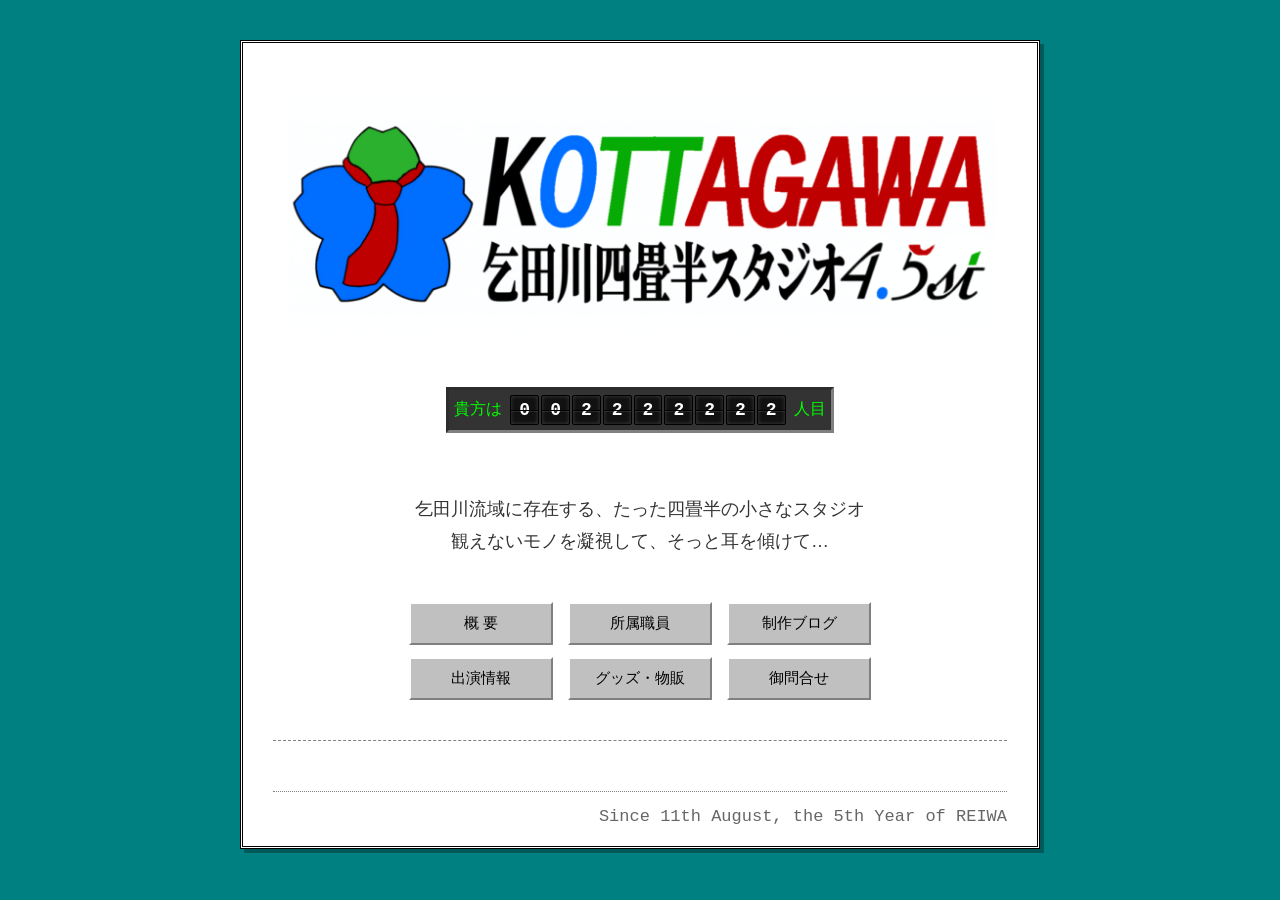
<file: index.html>
<!DOCTYPE html>
<html lang="ja">
<head>
<meta charset="UTF-8">
<meta name="viewport" content="width=device-width, initial-scale=1, minimum-scale=1, maximum-scale=5">
<title>乞田川四畳半スタジオ 4.5st</title>
<link rel="stylesheet" href="style.css">
</head>
<body class="is-home">
  <div id="site-box">
    <div class="home-header-area">
      <a href="index.html">
        <img alt="乞田川四畳半スタジオ 4.5st" class="logo-top" src="KOTTAGAWA_LOGO.PNG">
      </a><br>
      <div class="counter-container">
        <span class="counter-title">貴方は</span>
        <div class="flip-digits" id="retro-counter"><span class="digit">0</span><span class="digit">0</span><span class="digit">0</span><span class="digit">0</span><span class="digit">0</span><span class="digit">0</span><span class="digit">0</span><span class="digit">0</span><span class="digit">0</span></div>
        <span class="counter-title" style="margin-right: 0; margin-left: 8px;">人目</span>
      </div>
      <div class="catch-copy">
        乞田川流域に存在する、たった四畳半の小さなスタジオ<br>
        観えないモノを凝視して、そっと耳を傾けて…
      </div>
      <div class="button-group-top">
        <div class="btn-row">
          <a class="btn-top" href="about.html">概 要</a>
          <a class="btn-top" href="staff.html">所属職員</a>
          <a class="btn-top" href="blog.html">制作ブログ</a>
        </div>
        <div class="btn-row">
          <a class="btn-top" href="live.html">出演情報</a>
          <a class="btn-top" href="goods.html">グッズ・物販</a>
          <a class="btn-top" href="contact.html">御問合せ</a>
        </div>
      </div>
    </div>
    <div class="site-footer">Since 11th August, the 5th Year of REIWA</div>
  </div>

  <script>
    // ★桁数を9桁に変更
    const DIGIT_COUNT = 9;
    const counterKey = "kottagawa_studio_official_pv_v1";

    function runFlipAnimation(targetNumber) {
      const counterDiv = document.getElementById("retro-counter");
      if (!counterDiv) return;
      const targetStr = Math.min(targetNumber, Math.pow(10, DIGIT_COUNT) - 1).toString().padStart(DIGIT_COUNT, '0');
      const spans = counterDiv.getElementsByClassName("digit");
      const fixed = new Array(DIGIT_COUNT).fill(false);

      for(let i = 0; i < DIGIT_COUNT; i++) {
        setTimeout(() => { fixed[i] = true; spans[i].innerText = targetStr[i]; }, 500 + (i * 500));
      }

      const interval = setInterval(() => {
        let allFixed = true;
        for (let i = 0; i < DIGIT_COUNT; i++) {
          if (!fixed[i]) {
            allFixed = false;
            let currentNum = parseInt(spans[i].innerText || 0, 10);
            spans[i].innerText = (currentNum + 1) % 10;
          }
        }
        if (allFixed) clearInterval(interval);
      }, 80);
    }

    const apiUrl = "https://countapi.mileshilliard.com/api/v1/hit/" + counterKey;
    fetch(apiUrl).then(r => r.json()).then(data => {
      let val = parseInt(data.value, 10) || 1; 
      setTimeout(() => runFlipAnimation(val), 250);
    }).catch(e => {
      let localCount = parseInt(localStorage.getItem(counterKey) || "0", 10) + 1;
      localStorage.setItem(counterKey, localCount); 
      setTimeout(() => runFlipAnimation(localCount), 250);
    });
  </script>
</body>
</html>
</file>
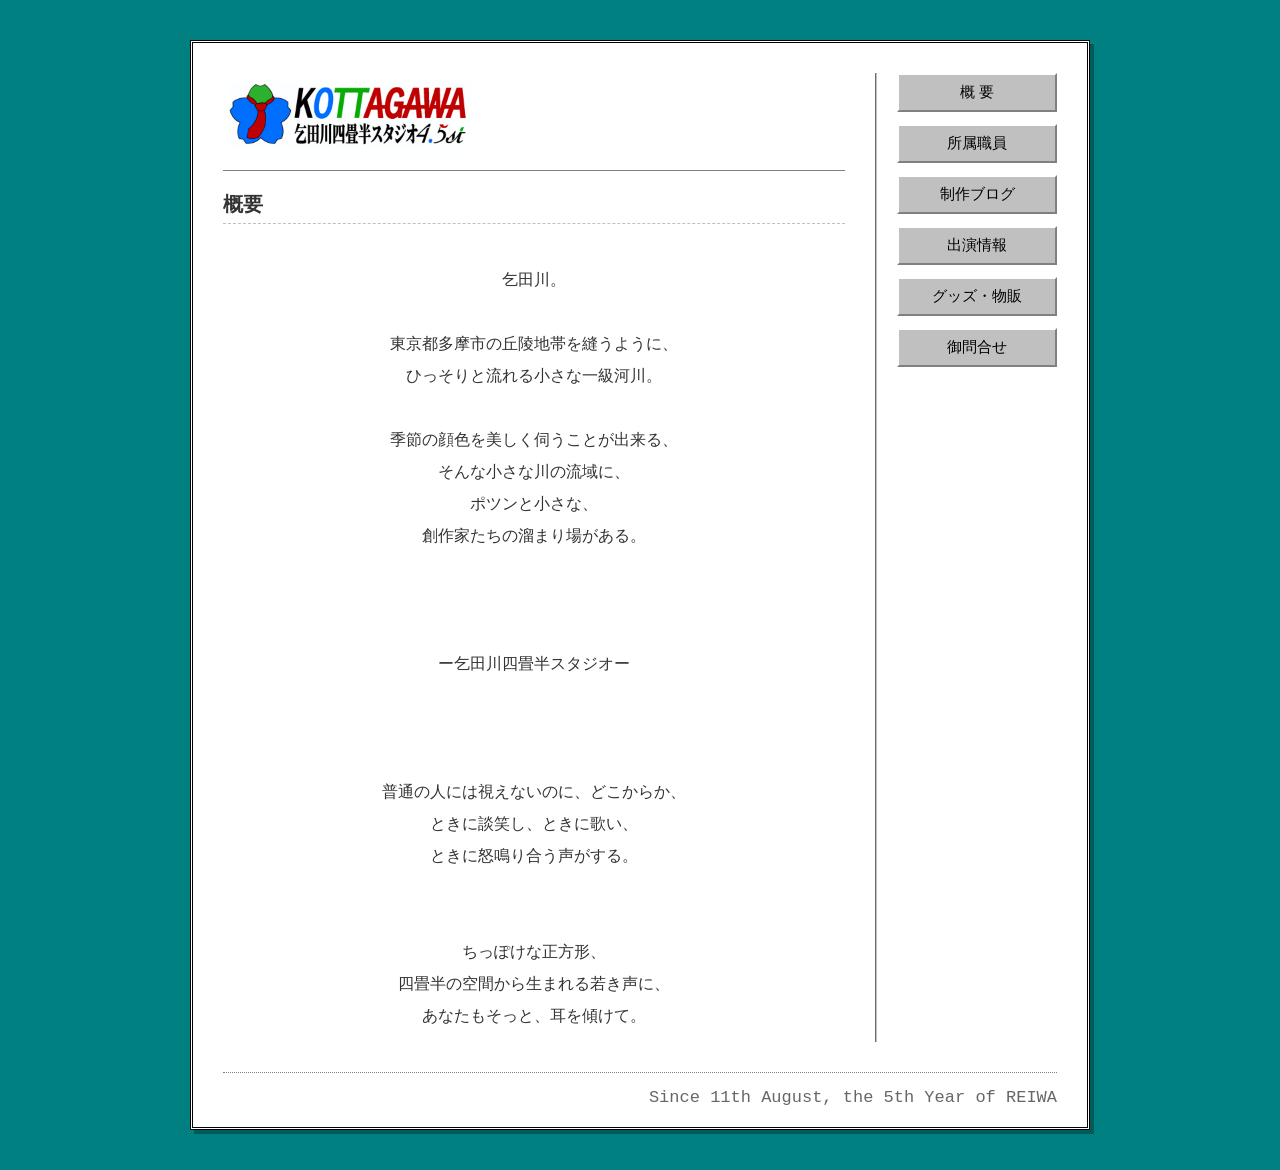
<file: about.html>
<!DOCTYPE html>
<html lang="ja">
<head>
<meta charset="UTF-8">
<meta name="viewport" content="width=device-width, initial-scale=1, minimum-scale=1, maximum-scale=5">
<title>概要 - 乞田川四畳半スタジオ 4.5st</title>
<link rel="stylesheet" href="style.css">
</head>
<body class="is-not-home">
  <div id="site-box">
    <div class="content-wrapper">
      <div class="left-content">
        <div class="page-logo-area">
          <a href="index.html">
            <img alt="乞田川四畳半スタジオ 4.5st" class="logo-page" src="KOTTAGAWA_LOGO.PNG">
          </a>
        </div>

        <div class="direct-page-title">概要</div>
        <div class="direct-page-content">
          乞田川。<br><br>
          東京都多摩市の丘陵地帯を縫うように、<br>
          ひっそりと流れる小さな一級河川。<br><br>
          季節の顔色を美しく伺うことが出来る、<br>そんな小さな川の流域に、<br>
          ポツンと小さな、<br>創作家たちの溜まり場がある。<br><br><br><br>

          ー乞田川四畳半スタジオー<br><br><br><br>

          普通の人には視えないのに、どこからか、<br>
          ときに談笑し、ときに歌い、<br>ときに怒鳴り合う声がする。<br><br><br>
          ちっぽけな正方形、<br>四畳半の空間から生まれる若き声に、<br>
          あなたもそっと、耳を傾けて。<br>
        </div>
      </div>

      <div class="right-sidebar">
        <div class="button-group-side">
          <a class="btn-side" href="about.html">概 要</a>
          <a class="btn-side" href="staff.html">所属職員</a>
          <a class="btn-side" href="blog.html">制作ブログ</a>
          <a class="btn-side" href="live.html">出演情報</a>
          <a class="btn-side" href="goods.html">グッズ・物販</a>
	  <a class="btn-side" href="contact.html">御問合せ</a>

          
        </div>
      </div>
    </div>
    <div class="site-footer">Since 11th August, the 5th Year of REIWA</div>
  </div>
</body>
</html>
</file>
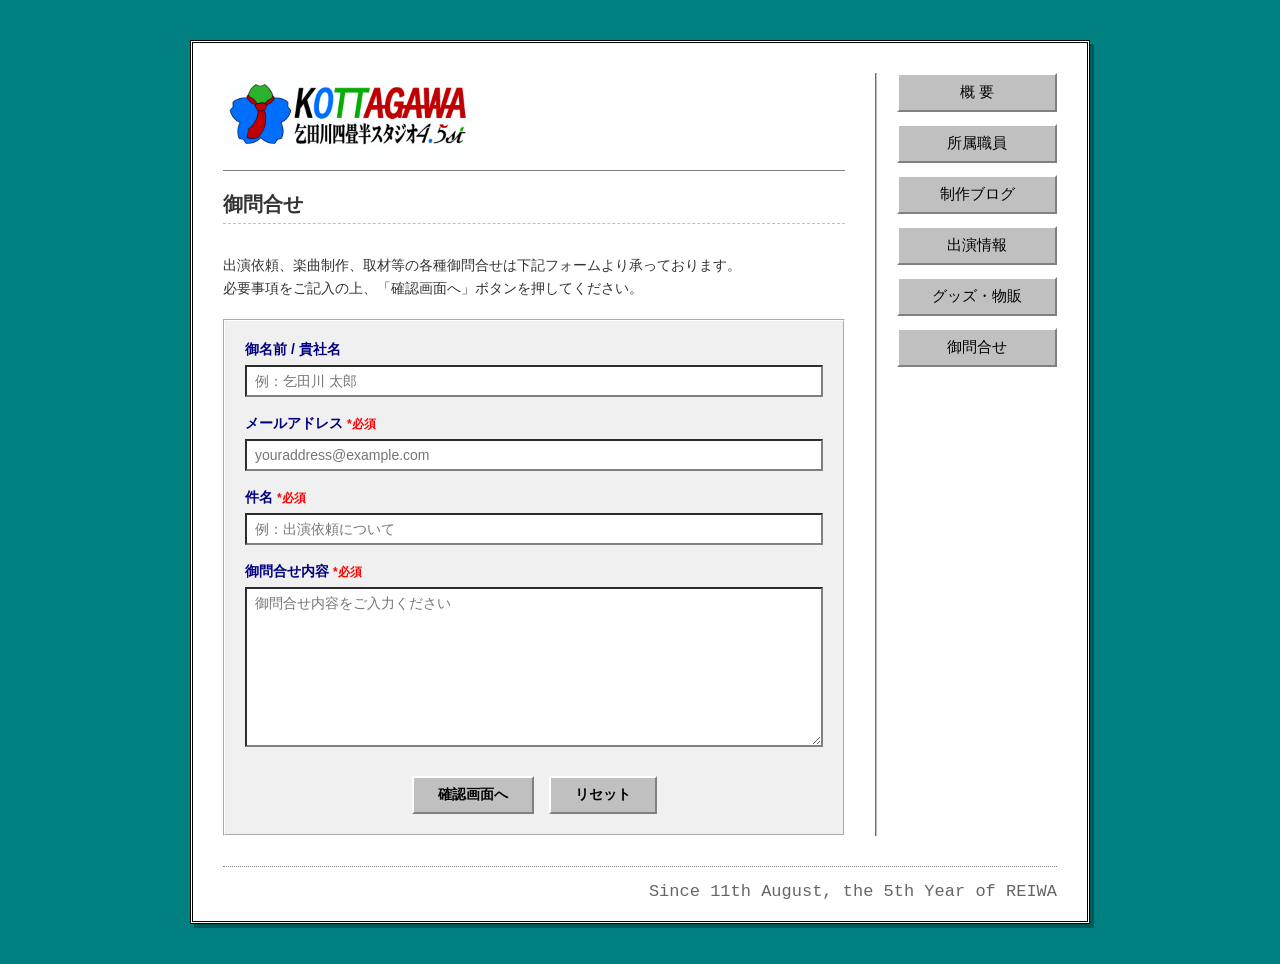
<file: contact.html>
<!DOCTYPE html>
<html lang="ja">
<head>
<meta charset="UTF-8">
<meta name="viewport" content="width=device-width, initial-scale=1, minimum-scale=1, maximum-scale=5">
<title>御問合せ - 乞田川四畳半スタジオ 4.5st</title>
<link rel="stylesheet" href="style.css">
<style>
  /* 90年代レトロフォーム専用装飾 */
  .contact-box {
    background-color: #f0f0f0;
    border: 2px groove #ffffff;
    padding: 20px;
    margin-top: 15px;
    box-sizing: border-box;
  }
  .form-group {
    margin-bottom: 18px;
  }
  .form-label {
    display: block;
    font-weight: bold;
    font-size: 14px;
    margin-bottom: 6px;
    color: #000080;
  }
  .required-badge {
    color: #ff0000;
    font-size: 12px;
    margin-left: 4px;
  }
  .form-input, .form-textarea {
    width: 100%;
    padding: 6px 8px;
    font-family: inherit;
    font-size: 14px;
    border: 2px inset #808080;
    background-color: #ffffff;
    box-sizing: border-box;
    border-radius: 0;
  }
  .form-input:focus, .form-textarea:focus {
    outline: none;
    background-color: #fffffa;
  }
  .form-textarea {
    height: 160px;
    resize: vertical;
  }
  .form-actions {
    text-align: center;
    margin-top: 25px;
    display: flex;
    justify-content: center;
    gap: 15px;
    flex-wrap: wrap;
  }
  .btn-retro {
    background-color: #c0c0c0;
    border: 2px solid;
    border-color: #ffffff #808080 #808080 #ffffff;
    color: #000000;
    font-family: inherit;
    font-size: 14px;
    font-weight: bold;
    padding: 8px 24px;
    cursor: pointer;
    text-decoration: none;
    display: inline-block;
  }
  .btn-retro:active {
    border-color: #808080 #ffffff #ffffff #808080;
  }

  /* 確認画面テーブル */
  .confirm-table {
    width: 100%;
    border-collapse: collapse;
    background-color: #ffffff;
    border: 2px inset #808080;
    font-size: 14px;
    margin-top: 10px;
  }
  .confirm-table th {
    background-color: #e4e4e4;
    border: 1px solid #808080;
    padding: 8px 10px;
    text-align: left;
    width: 30%;
    color: #000080;
    vertical-align: top;
  }
  .confirm-table td {
    border: 1px solid #808080;
    padding: 8px 10px;
    word-break: break-all;
    line-height: 1.6;
  }

  /* ドメイン受信設定の注意書き枠 */
  .domain-notice {
    margin-top: 15px;
    padding: 10px 12px;
    background-color: #ffffcc;
    border: 1px dashed #cc6600;
    font-size: 13px;
    line-height: 1.6;
    color: #333333;
  }
  .domain-notice em {
    font-style: italic;
    font-weight: bold;
    color: #990000;
    font-family: "Courier New", monospace;
  }

  /* 結果表示ボックス */
  .result-box {
    text-align: center;
    padding: 20px 10px;
    line-height: 1.8;
    font-size: 15px;
  }
  .result-success { color: #000080; font-weight: bold; }
  .result-error { color: #cc0000; font-weight: bold; }
</style>
</head>
<body class="is-not-home">
  <div id="site-box">
    <div class="content-wrapper">
      <div class="left-content">
        <div class="page-logo-area">
          <a href="index.html">
            <img alt="乞田川四畳半スタジオ 4.5st" class="logo-page" src="KOTTAGAWA_LOGO.PNG">
          </a>
        </div>

        <div class="direct-page-title">御問合せ</div>
        
        <!-- ================= ① 入力ステップ ================= -->
        <div id="step-input">
          <p style="font-size: 14px; line-height: 1.6; margin-bottom: 20px;">
            出演依頼、楽曲制作、取材等の各種御問合せは下記フォームより承っております。<br>
            必要事項をご記入の上、「確認画面へ」ボタンを押してください。
          </p>

          <form class="contact-box" id="contact-form" onsubmit="event.preventDefault(); goToConfirm();">
            <div class="form-group">
              <label class="form-label" for="in-name">御名前 / 貴社名</label>
              <input class="form-input" type="text" id="in-name" placeholder="例：乞田川 太郎">
            </div>

            <div class="form-group">
              <label class="form-label" for="in-email">メールアドレス<span class="required-badge">*必須</span></label>
              <input class="form-input" type="email" id="in-email" required placeholder="youraddress@example.com">
            </div>

            <div class="form-group">
              <label class="form-label" for="in-subject">件名<span class="required-badge">*必須</span></label>
              <input class="form-input" type="text" id="in-subject" required placeholder="例：出演依頼について">
            </div>

            <div class="form-group">
              <label class="form-label" for="in-message">御問合せ内容<span class="required-badge">*必須</span></label>
              <textarea class="form-textarea" id="in-message" required placeholder="御問合せ内容をご入力ください"></textarea>
            </div>

            <div class="form-actions">
              <button class="btn-retro" type="submit">確認画面へ</button>
              <button class="btn-retro" type="reset">リセット</button>
            </div>
          </form>
        </div>

        <!-- ================= ② 確認ステップ ================= -->
        <div id="step-confirm" style="display: none;">
          <p style="font-size: 14px; line-height: 1.6; margin-bottom: 15px;">
            以下の内容で送信します。内容をご確認の上、「送信する」ボタンを押してください。
          </p>

          <div class="contact-box">
            <table class="confirm-table">
              <tr>
                <th>御名前 / 貴社名</th>
                <td id="cf-name"></td>
              </tr>
              <tr>
                <th>メールアドレス</th>
                <td id="cf-email"></td>
              </tr>
              <tr>
                <th>件名</th>
                <td id="cf-subject"></td>
              </tr>
              <tr>
                <th>御問合せ内容</th>
                <td id="cf-message"></td>
              </tr>
            </table>

            <!-- ドメイン受信指定のアナウンス枠 -->
            <div class="domain-notice">
              ※当スタジオからの返信が迷惑メールフォルダに振り分けられるのを防ぐため、事前に <em>@kottagawa.net</em> からのメールを受信できるよう必ず設定してください。
            </div>

            <div class="form-actions">
              <button class="btn-retro" type="button" onclick="backToInput();">≪ 修正する</button>
              <button class="btn-retro" type="button" id="btn-send" onclick="sendForm();">送 信 す る</button>
            </div>
          </div>
        </div>

        <!-- ================= ③ 送信完了ステップ ================= -->
        <div id="step-success" style="display: none;">
          <div class="contact-box result-box">
            <div class="result-success">正常に送信されました。</div>
            <p style="margin: 15px 0;">
              御問合せいただき誠にありがとうございます。<br>
              内容を確認次第、担当者よりご連絡を差し上げます。
            </p>
            <div class="form-actions" style="margin-top: 20px;">
              <a class="btn-retro" href="index.html">トップページへ戻る</a>
            </div>
          </div>
        </div>

        <!-- ================= ④ エラーステップ ================= -->
        <div id="step-error" style="display: none;">
          <div class="contact-box result-box">
            <div class="result-error">送信中にエラーが発生しました。</div>
            <p style="margin: 15px 0;">
              申し訳ございません。通信環境をご確認の上、再度お試しいただくか、<br>
              直接 <a href="mailto:enquiries@kottagawa.net">enquiries@kottagawa.net</a> までご連絡ください。
            </p>
            <div class="form-actions" style="margin-top: 20px;">
              <button class="btn-retro" type="button" onclick="backToConfirm();">もう一度試す</button>
              <button class="btn-retro" type="button" onclick="backToInput();">入力画面へ戻る</button>
            </div>
          </div>
        </div>

      </div>

      <!-- 右側メニュー -->
      <div class="right-sidebar">
        <div class="button-group-side">
          <a class="btn-side" href="about.html">概 要</a>
          <a class="btn-side" href="staff.html">所属職員</a>
          <a class="btn-side" href="blog.html">制作ブログ</a>
          <a class="btn-side" href="live.html">出演情報</a>
          <a class="btn-side" href="goods.html">グッズ・物販</a>
          <a class="btn-side" href="contact.html">御問合せ</a>
        </div>
      </div>
    </div>
    <div class="site-footer">Since 11th August, the 5th Year of REIWA</div>
  </div>

  <script>
    // ★発行されたGoogle Apps ScriptのウェブアプリURLを貼り付けてください
    const gasUrl = "https://script.google.com/macros/s/AKfycbylkZARfp8JikVL7I5wrQdkTND5_bIjYt5D6a_Fk1BAq-IhwNn7_PkO2SJVrzj3ym2-/exec";

    function showStep(stepId) {
      document.getElementById('step-input').style.display = 'none';
      document.getElementById('step-confirm').style.display = 'none';
      document.getElementById('step-success').style.display = 'none';
      document.getElementById('step-error').style.display = 'none';
      document.getElementById(stepId).style.display = 'block';
      window.scrollTo(0, 0);
    }

    function goToConfirm() {
      const name = document.getElementById('in-name').value.trim() || '（未入力）';
      const email = document.getElementById('in-email').value.trim();
      const subject = document.getElementById('in-subject').value.trim();
      const message = document.getElementById('in-message').value.trim();

      document.getElementById('cf-name').textContent = name;
      document.getElementById('cf-email').textContent = email;
      document.getElementById('cf-subject').textContent = subject;
      document.getElementById('cf-message').innerHTML = message.replace(/\n/g, '<br>');

      showStep('step-confirm');
    }

    function backToInput() {
      showStep('step-input');
    }

    function backToConfirm() {
      showStep('step-confirm');
    }

    function sendForm() {
      const btn = document.getElementById('btn-send');
      btn.disabled = true;
      btn.textContent = '送信中...';

      const name = document.getElementById('in-name').value.trim();
      const email = document.getElementById('in-email').value.trim();
      const subject = document.getElementById('in-subject').value.trim();
      const message = document.getElementById('in-message').value.trim();

      const params = new URLSearchParams();
      params.append('name', name);
      params.append('email', email);
      params.append('subject', subject);
      params.append('message', message);

      fetch(gasUrl, {
        method: 'POST',
        headers: { 'Content-Type': 'application/x-www-form-urlencoded' },
        body: params.toString(),
        mode: 'no-cors'
      })
      .then(() => {
        btn.disabled = false;
        btn.textContent = '送 信 す る';
        document.getElementById('contact-form').reset();
        showStep('step-success');
      })
      .catch((err) => {
        btn.disabled = false;
        btn.textContent = '送 信 す る';
        showStep('step-error');
      });
    }
  </script>
</body>
</html>
</file>
<file: style.css>
/* -----------------------------------------------
   90s Retro Template for Kottagawa Studio
----------------------------------------------- */
body {
  background-color: #008080;
  font-family: "ＭＳ Ｐゴシック", "MS PGothic", "Mona", "mona-sans", "IPAMonaPGothic", sans-serif;
  -webkit-font-smoothing: none;
  font-smooth: never;
  margin: 0;
  color: #333333;
}
a { color: #0000cc; }
a:visited { color: #800080; }
a:hover { color: #ff0000; }

#site-box {
  background-color: #ffffff;
  border: 3px double #000000;
  box-shadow: 4px 4px 0px rgba(0,0,0,0.3);
  margin: 0 auto;
  box-sizing: border-box;
}

body.is-home #site-box { max-width: 800px; text-align: center; }
body.is-not-home #site-box { max-width: 900px; text-align: left; }

/* ▼ ロゴ設定（フィルターを削除して元に戻した状態） */
.logo-top { max-width: 100%; height: auto; margin-bottom: 20px; }
.logo-page { max-width: 250px; height: auto; border: none; }
.page-logo-area { border-bottom: 1px solid #808080; margin-bottom: 20px; padding-bottom: 10px; }

.counter-container {
  margin: 25px auto; display: inline-flex; align-items: center;
  background-color: #333; padding: 5px; border: 3px inset #808080;
}
.counter-title { color: #00ff00; margin-right: 8px; font-size: 16px; }
.flip-digits { display: flex; gap: 2px; }
.digit {
  background-color: #111; color: #fff; font-family: "Courier New", monospace;
  font-weight: bold; padding: 4px 8px; border: 1px solid #000; border-radius: 2px;
  box-shadow: inset 0px 0px 4px rgba(255, 255, 255, 0.2); position: relative; font-size: 18px;
}
.digit::after {
  content: ""; position: absolute; top: 50%; left: 0; width: 100%; height: 1px;
  background-color: #000; box-shadow: 0 1px 0 rgba(255,255,255,0.1);
}

.catch-copy { line-height: 1.8; white-space: nowrap; font-size: 18px; margin: 35px 0 45px 0; }

.button-group-top {
  display: flex; flex-direction: column; gap: 12px;
  border-bottom: 1px dashed #808080; padding-bottom: 40px; margin-bottom: 50px;
}
.btn-row { display: flex; justify-content: center; gap: 15px; flex-wrap: wrap; }
.btn-top {
  background-color: #c0c0c0; border: 2px solid; border-color: #ffffff #808080 #808080 #ffffff;
  color: #000000; text-decoration: none; display: inline-block; text-align: center;
  width: 140px; font-size: 15px; padding: 10px 0;
}
.btn-top:active { border-color: #808080 #ffffff #ffffff #808080; }

.content-wrapper { display: flex; align-items: flex-start; }
.left-content { flex: 1; box-sizing: border-box; }
body.is-not-home .left-content { border-right: 2px groove #c0c0c0; padding-right: 30px; }

.right-sidebar { width: 180px; box-sizing: border-box; position: sticky; top: 20px; padding-left: 20px; }
.button-group-side { display: flex; flex-direction: column; gap: 12px; }
.btn-side {
  background-color: #c0c0c0; border: 2px solid; border-color: #ffffff #808080 #808080 #ffffff;
  color: #000000; text-decoration: none; display: block; text-align: center; padding: 8px 0; font-size: 15px;
}
.btn-side:active { border-color: #808080 #ffffff #ffffff #808080; }

.post { border: 1px solid #808080; background-color: #fcfcfc; margin-bottom: 25px; padding: 20px; text-align: left; }
.post-title { font-weight: bold; color: #0000cc; border-bottom: 1px solid #c0c0c0; font-size: 20px; margin: 0 0 10px 0; padding-bottom: 5px; }
.post-date { color: #666666; font-size: 14px; margin-bottom: 15px; }
.post-body { line-height: 1.8; word-break: break-all; font-size: 15px; color: #333333; }

.direct-page-content { padding: 10px; font-size: 16px; line-height: 2.0; text-align: center; }
.direct-page-title { font-size: 20px; font-weight: bold; margin-bottom: 30px; text-align: left; border-bottom: 1px dashed #c0c0c0; padding-bottom: 5px; }

/* ▼ フッター設定 */
.site-footer { margin-top: 30px; padding-top: 15px; border-top: 1px dotted #808080; text-align: right; font-size: 17px; color: #666666; font-family: "Courier New", monospace; }

@media screen and (min-width: 501px) {
  body.is-home #site-box { padding: 50px 30px 20px 30px; }
  body.is-not-home #site-box { padding: 30px 30px 20px 30px; }
  body { padding: 40px 20px; }
}

@media screen and (max-width: 500px) {
  body { padding: 10px 5px; }
  body.is-home #site-box { padding: 20px 5px 15px 5px; }
  body.is-not-home #site-box { padding: 15px 10px 15px 10px; }
  .content-wrapper { flex-direction: column; }
  body.is-not-home .left-content { border-right: none; border-bottom: 2px groove #c0c0c0; padding-right: 0; padding-bottom: 20px; margin-bottom: 20px; width: 100%; }
  .right-sidebar { width: 100%; padding-left: 0; position: static; }
  .button-group-side { flex-direction: row; flex-wrap: wrap; justify-content: center; gap: 8px; }
  .btn-side { width: 30%; font-size: 3.2vw; }
  .counter-title { font-size: 3.2vw; margin-right: 4px; }
  .digit { font-size: 3.5vw; padding: 2px 4px; }
  .catch-copy { font-size: 3.6vw; margin: 20px 0 30px 0; }
  .button-group-top { gap: 10px; margin-bottom: 30px; padding-bottom: 25px; }
  .btn-row { gap: 8px; }
  .btn-top { width: 28%; font-size: 3vw; padding: 8px 0; }
  .logo-page { max-width: 200px; }
  .post { padding: 15px; margin-bottom: 20px; }
  .post-title { font-size: 16px; margin: 0 0 8px 0; padding-bottom: 4px; }
}
</file>
